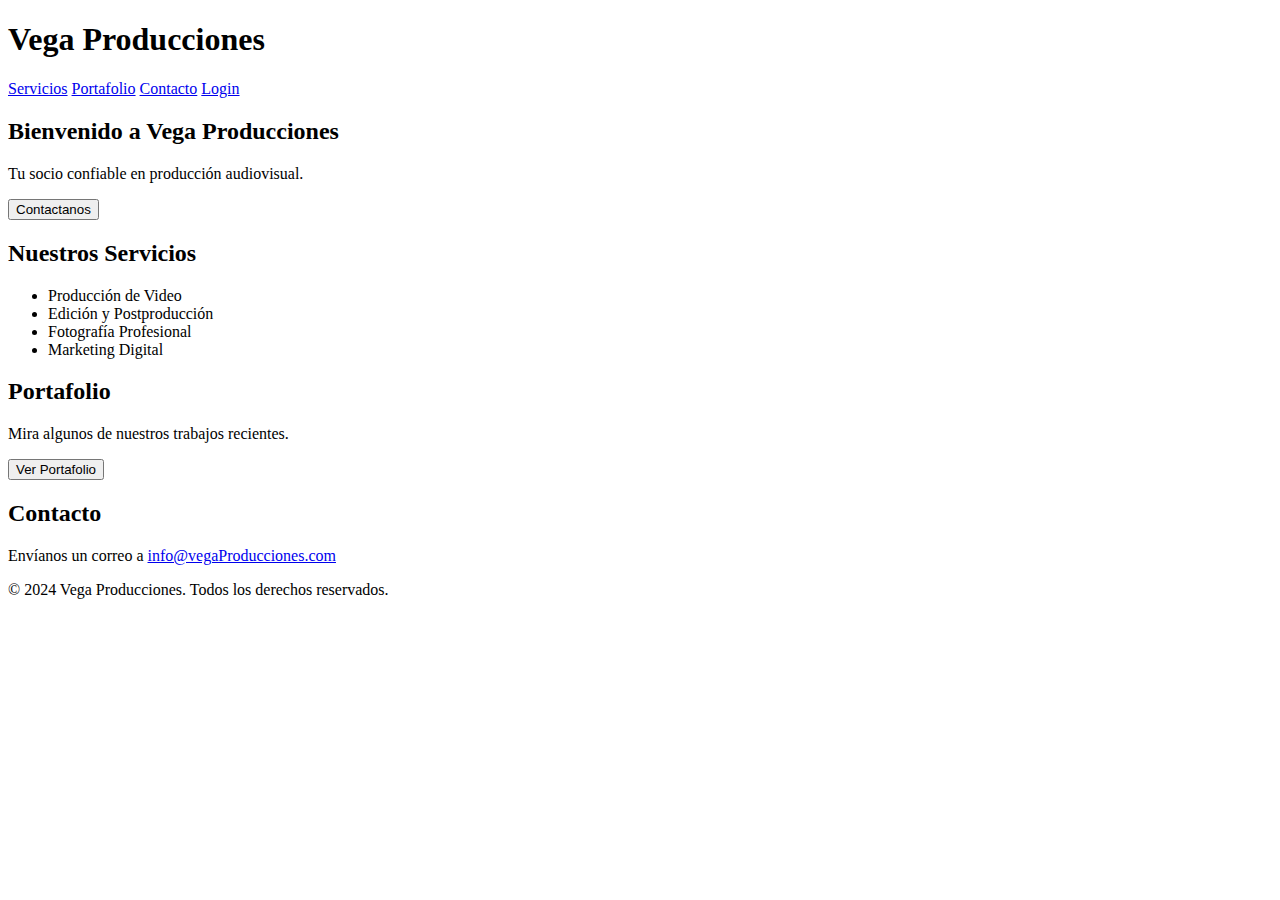
<file: html/index.html>
<!DOCTYPE html>
<html lang="en">
<head>
    <meta charset="UTF-8">
    <meta name="viewport" content="width=device-width, initial-scale=1.0">
    <title>Sample HTML Page</title>
</head>
<body>
    <!--26/11/2025-->
    <!--modificacion de prueba-->
    <!--Aqui va todo el contenido visble-->
    <!--Encabezado-->
    <header>
        <h1>Vega Producciones</h1>
        <nav>
            <a href="#servicios">Servicios</a>
            <a href="#portafolio">Portafolio</a>
            <a href="#contacto">Contacto</a>
            <a href="login.html">Login</a>
        </nav>
    </header>
    <!-- First section-->
    <main>
        <section id="inicio">
        <h2>Bienvenido a Vega Producciones</h2>
        <p>Tu socio confiable en producción audiovisual.</p>
        <button>Contactanos</button>
    </section>  
    <!-- Service section -->
     <section id="servicios">
        <h2>Nuestros Servicios</h2>
        <ul>
            <li>Producción de Video</li>
            <li>Edición y Postproducción</li>
            <li>Fotografía Profesional</li>
            <li>Marketing Digital</li>
        </ul>
    </section>
    <!-- Portfolio section -->
     <section id="portafolio">
        <h2>Portafolio</h2>
        <p>Mira algunos de nuestros trabajos recientes.</p>
        <button>Ver Portafolio</button>
     </section>
    <!-- Contact section -->
     <section id="contacto">
        <h2>Contacto</h2>
        <p>Envíanos un correo a <a href="mailto:info@vegaproducciones.com">info@vegaProducciones.com</a></p>
     </section>
    </main>
    <!-- Footer -->
    <footer>
        <p>&copy; 2024 Vega Producciones. Todos los derechos reservados.</p>
    </footer>
</body>
</html>
</file>
